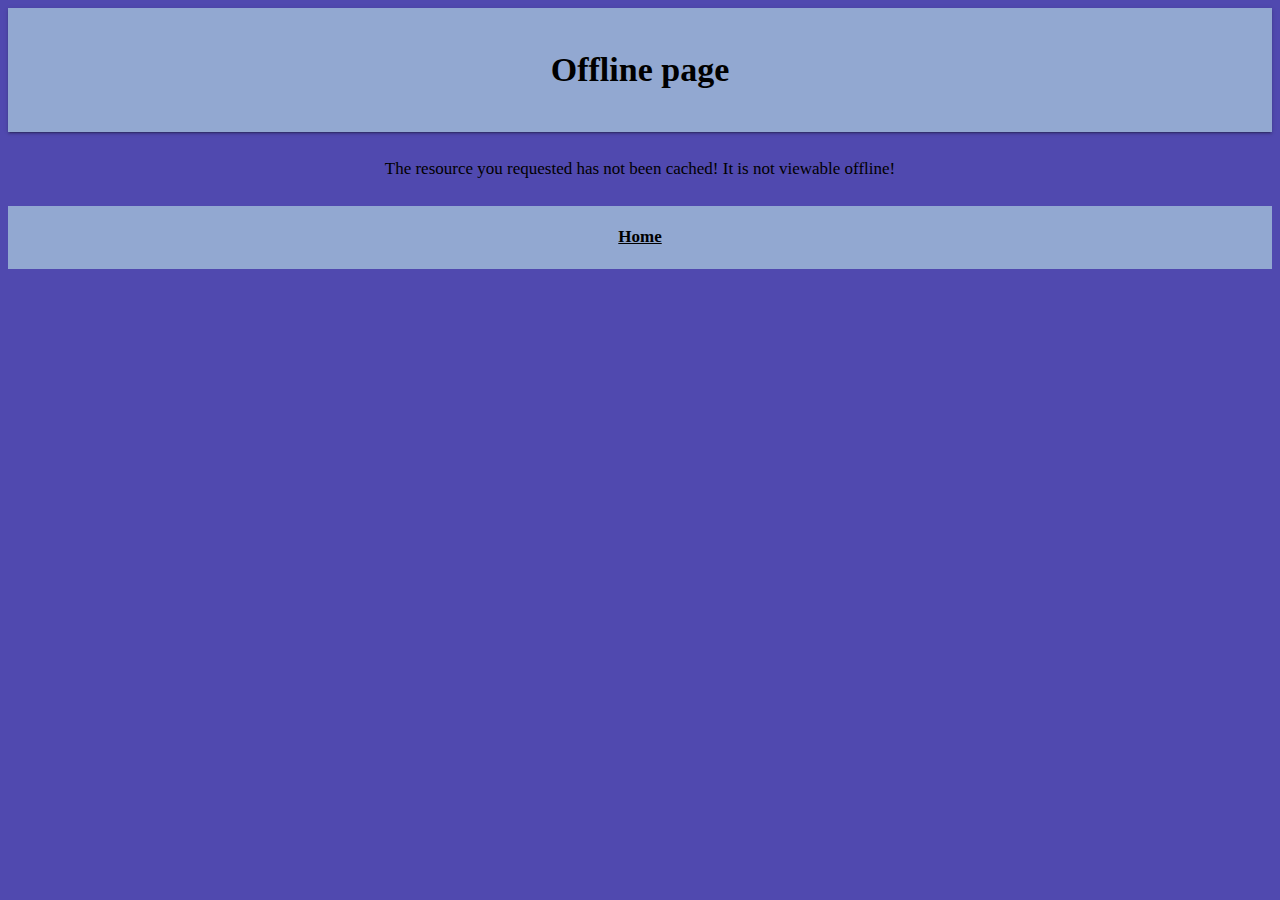
<file: offline.html>
<!DOCTYPE html>
<html lang="en">
  <head>
    <!-- Set character encoding -->
    <meta charset="utf-8">
    <!-- Set the viewport -->
    <link rel="manifest" href="manifest.json" />
    <meta name="viewport" content="width=device-width, initial-scale=1, shrink-to-fit=no">
    <link rel="apple-touch-icon" sizes="192x192" href="/images/touch/icon-192x192.png">
    <meta name="theme-color" content= #92a8d1>
    <!-- Set title -->
    <title>Offline Page</title>
    <!-- Request styles -->
    <link rel="stylesheet" href="styles/main.css" />
  </head>
  <body>
    <header>
      <h1>Offline page</h1>
    </header>
    <main>
      <p>The resource you requested has not been cached! It is not viewable offline!</p>
    </main>
    <footer>
      <a href="/index.html">Home</a>
    </footer>
  </body>
</html>
</file>
<file: styles/main.css>
/*
Copyright 2018 Google Inc.

Licensed under the Apache License, Version 2.0 (the "License");
you may not use this file except in compliance with the License.
You may obtain a copy of the License at

    http://www.apache.org/licenses/LICENSE-2.0

Unless required by applicable law or agreed to in writing, software
distributed under the License is distributed on an "AS IS" BASIS,
WITHOUT WARRANTIES OR CONDITIONS OF ANY KIND, either express or implied.
See the License for the specific language governing permissions and
limitations under the License.
*/
html {
  background-color: #5049af;
}

/* These two font size settings are necessary to stop automatic zoom in on an iPhone. 
Basically Apple regard any font sizes less than 16px as too small. */
body {
  font-size: 17px;
}

input[type="text"],
input[type="email"],
textarea,
select,
select:focus {
  font-size: 17px;
}

div[id="pageContent"] {
  align-items: center;
  background-color: #5049af;
  display: flex;
  flex-direction: column;
  font-family: 'Roboto', 'Helvetica', 'Arial', sans-serif;
  justify-content: space-evenly;
  margin: 0;
  min-height: 100vh;
}

header {
  background-color: #92a8d1;
  box-shadow: 0 2px 2px 0 rgba(0, 0, 0, .14),
    0 3px 1px -2px rgba(0, 0, 0, .2),
    0 1px 5px 0 rgba(0, 0, 0, .12);
  box-sizing: border-box;
  display: flex;
  justify-content: center;
  padding: 10px;
  width: 100%;
}

.banner {
  align-content: center;
  display: none;
  justify-content: center;
  width: 100%;
}


.itemButton {
  background-color: #ba92d1;
  border: none;
  box-shadow: 0 2px 2px 0 rgba(0, 0, 0, 0.14), 0 3px 1px -2px rgba(0, 0, 0, 0.2), 0 1px 5px 0 rgba(0, 0, 0, 0.12);
  cursor: pointer;
  font-family: "Roboto", "Helvetica", "Arial", sans-serif;
  font-size: 17px;
  font-weight: bold;
  height: 25px;
  letter-spacing: 0;
  margin: 2px;
  overflow: hidden;
  padding: 0 2px;
  position: relative;
  text-align: center;
  vertical-align: middle;
}

.pageButton {
  background-color: #ba92d1;
  border: none;
  border-radius: 50%;
  box-shadow: 0 2px 2px 0 rgba(0, 0, 0, 0.14), 0 3px 1px -2px rgba(0, 0, 0, 0.2), 0 1px 5px 0 rgba(0, 0, 0, 0.12);
  color: black;
  cursor: pointer;
  display: inline-block;
  font-family: "Roboto", "Helvetica", "Arial", sans-serif;
  font-size: 17px;
  font-weight: bold;
  height: 40px;
  letter-spacing: 0;
  margin: 10px;
  min-width: 64px;
  overflow: hidden;
  padding: 0 16px;
  position: relative;
  text-align: center;
  vertical-align: middle;
  width: 30%;
}

p {
  padding: 10px;
  text-align: center;
}

h1 {
  padding: 10px;
  text-align: center;
}

h2 {
  padding: 10px;
  text-align: center;
}

h3 {
  padding: 10px;
  text-align: center;
}

.text-container {
  padding: 10px;
  width: 100%;
  text-align: center;
  box-sizing: border-box;
}

.img-container {
  background-color: black;
}

img {
  display: block;
  margin: 0 auto;
  max-width: 100%;
}

ul {
  list-style: none;
}

a {
  color: black;
  font-weight: bold;
}

.flex-list {
  display: flex;
  justify-content: space-evenly;
  padding: 0;
  width: 100%;
}

footer {
  align-items: center;
  background-color: #92a8d1;
  box-sizing: border-box;
  display: flex;
  height: 7vh;
  justify-content: center;
  min-height: 50px;
  padding: 10px;
  width: 100%;
}

input[type="file"] {
  display: none;
}

input[type="email"] {
  padding: 2px;
  width: 340px;
}

div[id="photo_preview"] {
  display: none;
}

.custom-file-upload {
  border: 1px solid #ba92d1;
  background-color: #ba92d1;
  font-weight: bold;
  border-radius: 50%;
  display: inline-block;
  padding: 6px 12px;
  cursor: pointer;
}

label[id="photo_label"] {
  border: 1px solid #ba92d1;
  background-color: #ba92d1;
  font-weight: bold;
  border: none;
  border-radius: 2px;
  box-shadow: 0 2px 2px 0 rgba(0, 0, 0, 0.14), 0 3px 1px -2px rgba(0, 0, 0, 0.2), 0 1px 5px 0 rgba(0, 0, 0, 0.12);
  cursor: pointer;
  display: inline-block;
  font-family: "Roboto", "Helvetica", "Arial", sans-serif;
  font-size: 17px;
  height: 17px;
  letter-spacing: 0;
  margin: 10px;
  min-width: 40px;
  overflow: hidden;
  padding: 0 16px;
  position: relative;
  text-align: center;
  vertical-align: middle;
  width: 10%;
}

/* Center the loader */
#loader {
  position: absolute;
  left: 50%;
  /* top: 50%; */
  z-index: 1;
  width: 120px;
  height: 120px;
  margin: -76px 0 0 -76px;
  border: 16px solid #f3f3f3;
  border-radius: 50%;
  border-top: 16px solid #3498db;
  -webkit-animation: spin 2s linear infinite;
  animation: spin 2s linear infinite;
  display: none;
}

@-webkit-keyframes spin {
  0% {
    -webkit-transform: rotate(0deg);
  }

  100% {
    -webkit-transform: rotate(360deg);
  }
}

@keyframes spin {
  0% {
    transform: rotate(0deg);
  }

  100% {
    transform: rotate(360deg);
  }
}

/* Add animation to "page content" */
.animate-bottom {
  position: relative;
  -webkit-animation-name: animatebottom;
  -webkit-animation-duration: 1s;
  animation-name: animatebottom;
  animation-duration: 1s
}

@-webkit-keyframes animatebottom {
  from {
    bottom: -100px;
    opacity: 0
  }

  to {
    bottom: 0px;
    opacity: 1
  }
}

@keyframes animatebottom {
  from {
    bottom: -100px;
    opacity: 0
  }

  to {
    bottom: 0;
    opacity: 1
  }
}


/* Selects any invalid <input> */
input:invalid {
  background-color: red;
}

/* Selects any invalid <input> */
input:valid {
  background-color: white;
}

#title {
  font-size: 17px;
}

#notes {
  font-size: 17px;
}

#editableTitle {
  align-items: center;
  background-color: #92a8d1;
  font-weight: bold;
  font-size: 20px;
}

#editableNote {
  align-items: center;
  background-color: #92a8d1;
  font-size: 17px;
}
</file>
